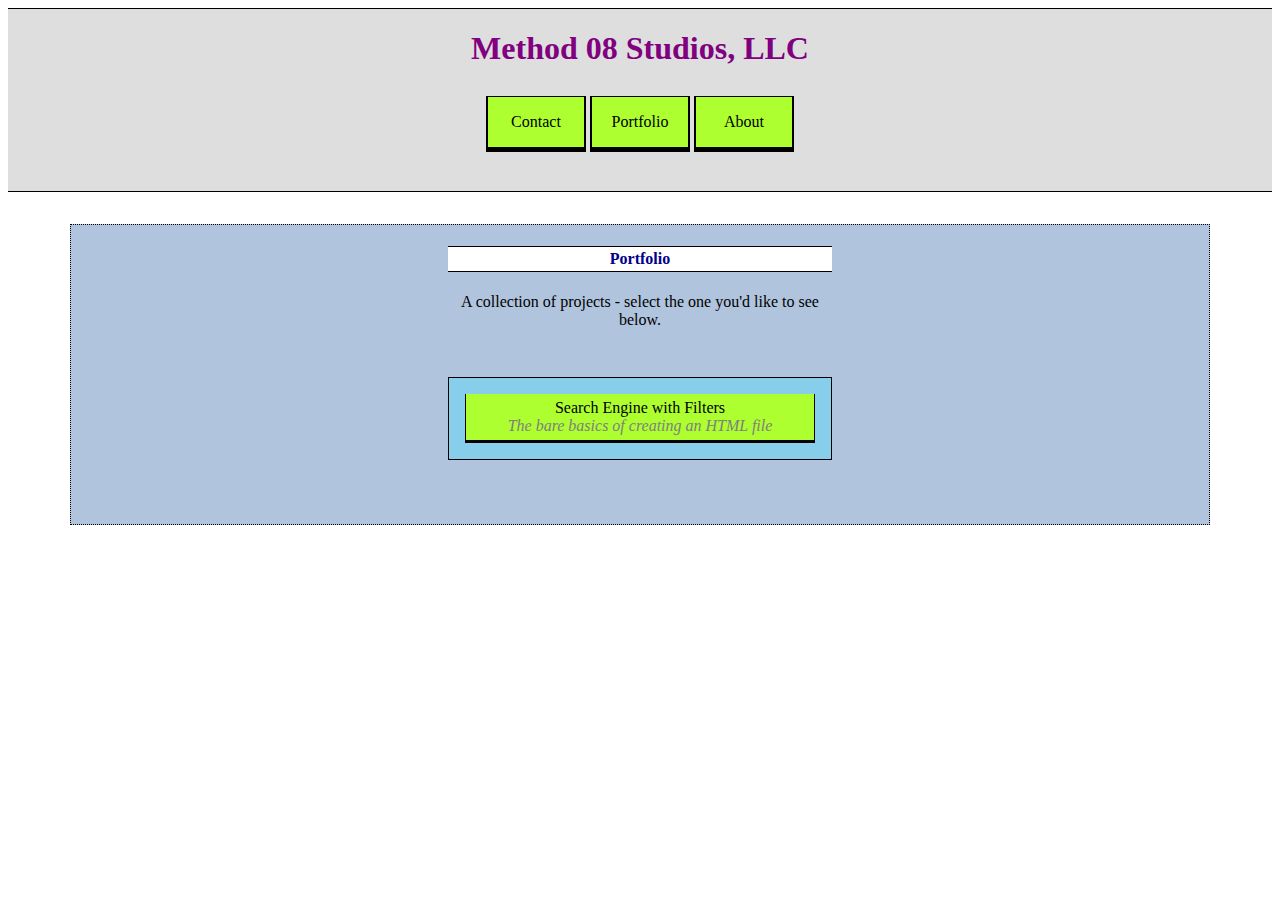
<file: index.html>
<!DOCTYPE html>
<html>

<head>
    <title>Method 08 Studios</title>
    <link rel="stylesheet" type="text/css" href="index.css"/>
    <script src="index.js" defer></script>
</head>

<body>
    <header>
    <h1>Method 08 Studios, LLC</h1>
    <nav class="mainNav">
        <p class="contact">Contact</p>
        <p class="portfolio">Portfolio</p>
        <p class="about">About</p>
    </nav>
    </header>

    <div class="container1">
        <div class="contactBox">
            <p>Email: --- TBA ---</p>
            <p>Phone: --- TBA ---</p>
            <p>We are not currently accepting clients.
                <br>Once I complete my coursework I will open for business.
            </p>
        </div>

        <div class="aboutBox">
            <h4>Mission Statement</h4>
            <p>I am a new software developer teaching myself so I can bring to life a plethora of ideas
                and projects that require expertise in coding, lest I am willing and able to pay tens
                if not hundreds of thousands of dollars to a software development firm. As a matter of fact,
                I decided to make my own software development firm, for which this page is the beginning.
                <br><br>
            </p>
            <h4>Codecademy Coursework</h4>
            <p>I began studying programming, or <span class="definition">coding</span>, on August 6th.
            I was immediately obsessed and still, with an average 3 hours per day spent in concentrated study,
            I am fascinated by the art and science of software development. I recently finished the first two units,
            which have taken roughly 60 hours of concentrated study and counting if you include this website.
            <br><br></p>
            <h4>What Is "Method 08"?</h4>
            <p>
                The name "Method08" was actually given to me as a username when I signed up to Codecademy.
                It interested me as I learned what a method actually was: a function within an object.
                Since I have such a fascination with an overwhelming number of topics,
                perhaps I am the object and coding is (at least) my 8th "method".
            </p>
        </div>

        <div class="portfolioBox">
            <div class="portfolioIntro">
                <h4>Portfolio</h4>
                <p>A collection of projects - select the one you'd like to see below.
                </p>
                <div class="portfolioSelector">
                        <p class="projectButton1">Search Engine with Filters<br><span class="contentDescription">The bare basics of creating an HTML file</span></p>
                </div>
            </div>

        </div>

    </div>

</body>
</html>
</file>
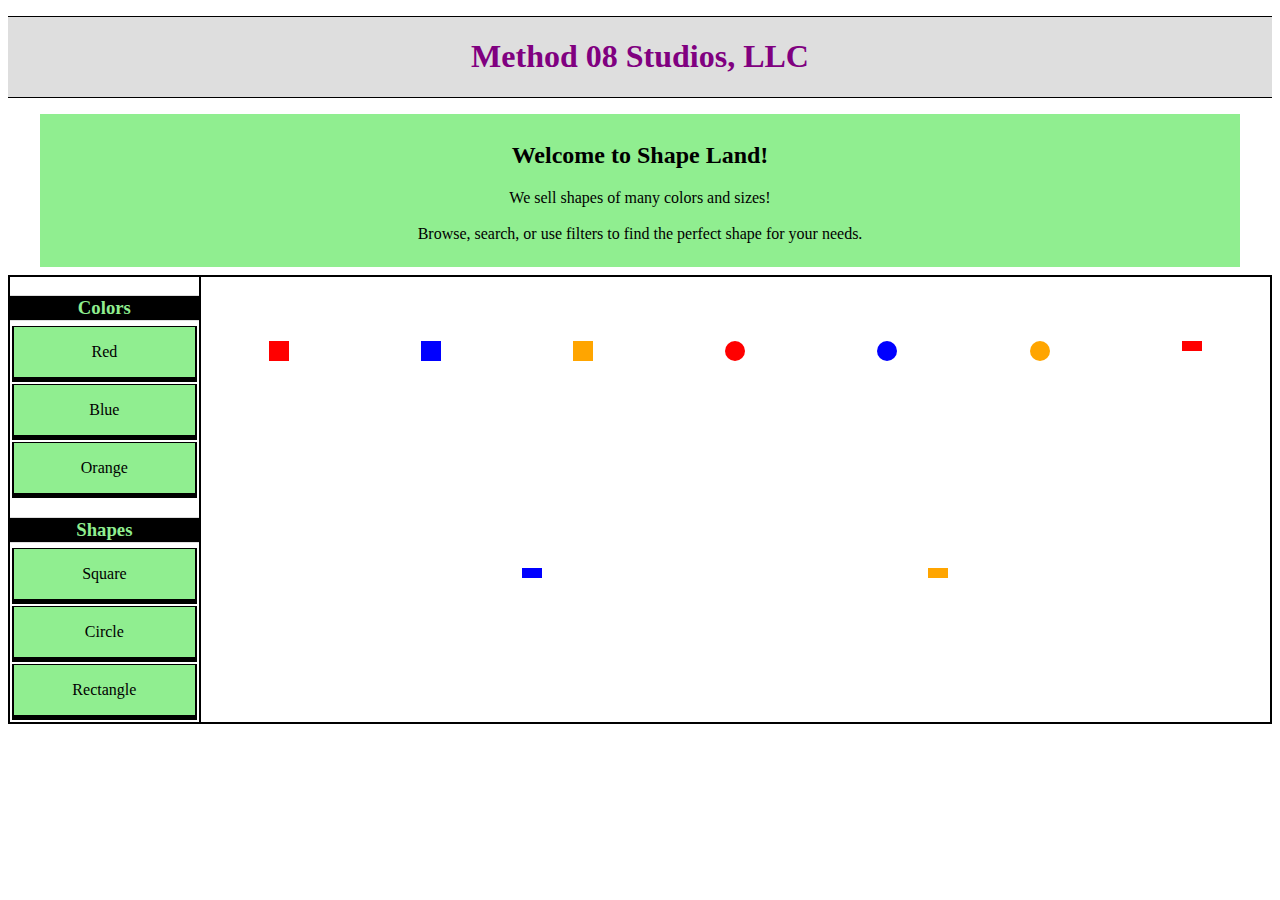
<file: searchengine/search.html>
<!DOCTYPE html>
<html>

<head>
    <title>Search Engine Project</title>
    <link rel="stylesheet" type="text/css" href="search.css"/>
    <script src="search.js" defer></script>
</head>

<body>
    <header>
        <h1>Method 08 Studios, LLC</h1>
        </header>
    
    <div class="intro">
        <h2>Welcome to Shape Land!</h2>
        <p>We sell shapes of many colors and sizes!
            <br><br>
            Browse, search, or use filters
            to find the perfect shape for your needs.
        </p> 
    </div>

<div class="container1">

    <div class="filters">
        <div class="colors">
            <h3>Colors</h3>
        <label for="redFilter"><p class="redButton">
            <input type="checkbox" id="redFilter" name="redFilter" value="yes">
            Red</p></label>
        <label for="blueFilter"><p class="blueButton">
            <input type="checkbox" id="blueFilter" name="blueFilter" value="yes">
            Blue</p></label>
        <label for="orangeFilter"><p class="orangeButton">
            <input type="checkbox" id="orangeFilter" name="orangeFilter" value="yes">
            Orange</p></label>
        </div>
        <div class="shapes">
            <h3>Shapes</h3>
        <label for="squareFilter"><p class="squareButton">
            <input type="checkbox" id="squareFilter" name="squareFilter" value="yes">
            Square</p></label>
        <label for="circleFilter"><p class="circleButton">
            <input type="checkbox" id="circleFilter" name="circleFilter" value="yes">
            Circle</p></label>
        <label for="rectangleFilter"><p class="rectangleButton">
            <input type="checkbox" id="rectangleFilter" name="rectangleFilter" value="yes">
            Rectangle</p></label>
        </div>
    </div>

    <div class="store">
        <div class="red square"></div>
        <div class="blue square"></div>
        <div class="orange square"></div>
        <div class="red circle"></div>
        <div class="blue circle"></div>
        <div class="orange circle"></div>
        <div class="red rectangle"></div>
        <div class="blue rectangle"></div>
        <div class="orange rectangle"></div>
    </div>

</div>

</body>

</html>
</file>
<file: index.css>
html {
    font-family: Georgia, serif;
}

header {
    color: purple;
    background-color: rgb(222, 222, 222);
    text-align: center;
    padding: 0 0 2rem 0;
    border-top: 1px solid black;
    border-bottom: 1px solid black;
}

.mainNav {
    display: flex;
    flex-flow: row wrap;
    justify-content: center;

    margin: 0 auto;

    padding: 5px;
}

.mainNav p {
    background-color: greenyellow;
    color: black;
    flex: 0 1 50px;
    border-top: 1px solid black;
    border-bottom: 5px solid black;
    border-right: 2px solid black;
    border-left: 2px solid black;
    margin: 2px;
    padding: 1rem;
    min-width: 4rem;
}

.mainNav p:hover {
    color: maroon;
    cursor: pointer;
}

.container1 .contactBox {
    text-align: center;
    border: 1px dotted darkblue;
    max-width: 400px;
    margin: 1rem auto 4rem auto;
    margin-bottom: 100px;
    padding: 0 5% 0 5%;
    background-color: lightsteelblue;
    display: none;
}

.container1 .aboutBox {
    text-align: center;
    border: 1px dotted darkblue;
    max-width: 800px;
    margin: 1rem auto 4rem auto;
    margin-bottom: 100px;
    padding: 0 5% 0 5%;
    background-color: lightsteelblue;
    display: none;
}

.container1 .contactBox p {
    background-color: white;
    border: 2px solid black;
    line-height: 1.5rem;
}

.container1 .aboutBox h4 {
    font-style: italic;
    color: darkblue;
    background-color: white;
    padding: 0;
    border: 1.5px solid black;
    border-right: 10px;
    border-left: 10px;
}

.portfolioBox {
    margin-top: 2rem;
    background-color: lightsteelblue;
    width: 90%;
    margin-left: auto;
    margin-right: auto;
    border: 1px dotted black;
}

.portfolioIntro {
    display: flex;
    flex-flow: row wrap;
    width: 70%;
    justify-content: center;
    margin: 0 auto;
    text-align: center;
    width: 24rem;
    background-color: lightsteelblue;
}

.portfolioIntro h4 {
    width: 100%;
    color: darkblue;
    line-height: 1.5rem;
    background-color: white;
    border: 1.5px solid black;
    border-right: 10px;
    border-left: 10px;
}

.portfolioIntro p {
    margin: 0 auto;
}

.portfolioSelector {
    background-color: lightsteelblue;
    color: black;
    width: 24rem;
    height: auto;
    border: 1px solid black;
    margin: 4rem auto;
    margin-top: 3rem;
    background-color: skyblue;
}
.portfolioSelector h5 {
    color: purple;
    font-size: 1rem;
    background-color: greenyellow;
    margin-top: 0;
    padding: .3rem;
    font-style: normal;
}
.portfolioSelector p {
    background-color: greenyellow;
    border-bottom: 3px solid black;
    border-right: 1px solid black;
    border-left: 1px solid black;
    cursor: pointer;
    margin: 1rem;
    padding: .3rem;
}
.portfolioSelector p:hover {
    color: maroon;
}
.contentDescription {
    color: grey;
    font-style: italic;
    font-size: 1rem;
    font-weight: normal;
}
</file>
<file: searchengine/search.css>
html {
    font-family: Georgia, serif;
}

header {
    color: purple;
    background-color: rgb(222, 222, 222);
    text-align: center;
    padding: 0;
    border-top: 1px solid black;
    border-bottom: 1px solid black;
    margin: 1rem 0 1rem 0;
}

.intro {
    text-align: center;
    background-color: lightgreen;
    color: black;
    padding: .5rem 0 .5rem 0;
    margin: .5rem 2rem .5rem 2rem;
}

.container1, .filters, .store {
    border: 1px solid black;
}
.colors h3, .shapes h3 {
    background-color: black;
    color: lightgreen;
    line-height: 1.5rem;
    border-top:1px solid rgb(222, 222, 222);
    border-bottom: 1px solid rgb(222, 222, 222);
    margin-bottom: 5px;
}

.container1 {
    display: flex;
    flex-flow: col wrap;
    justify-content: space-between;
}

.filters {
    width: 15%;
    text-align: center;
}
.filters p {
    background-color: lightgreen;
    color: black;
    flex: 1 1 50px;
    border-top: 1px solid black;
    border-bottom: 5px solid black;
    border-right: 2px solid black;
    border-left: 2px solid black;
    margin: 2px;
    padding: 1rem;
    min-width: 4rem;
    cursor: pointer;
}

input {
    display:none;
}

.store {
    width: 85%;
    display: flex;
    flex-flow: row wrap;
    justify-content: space-evenly;
}
.store div {
    margin: 4rem;
}

.red {
    background-color: red;
}
.blue {
    background-color: blue;
}
.orange {
    background-color: orange;
}
.square {
    width: 20px;
    height: 20px;
}
.rectangle {
    width: 20px;
    height: 10px;
}
.circle {
    height: 20px;
    width: 20px;
    border-radius: 50%;
}

.red:hover, .blue:hover, .orange:hover, .redFilter:hover {
    cursor: pointer;
}
</file>
